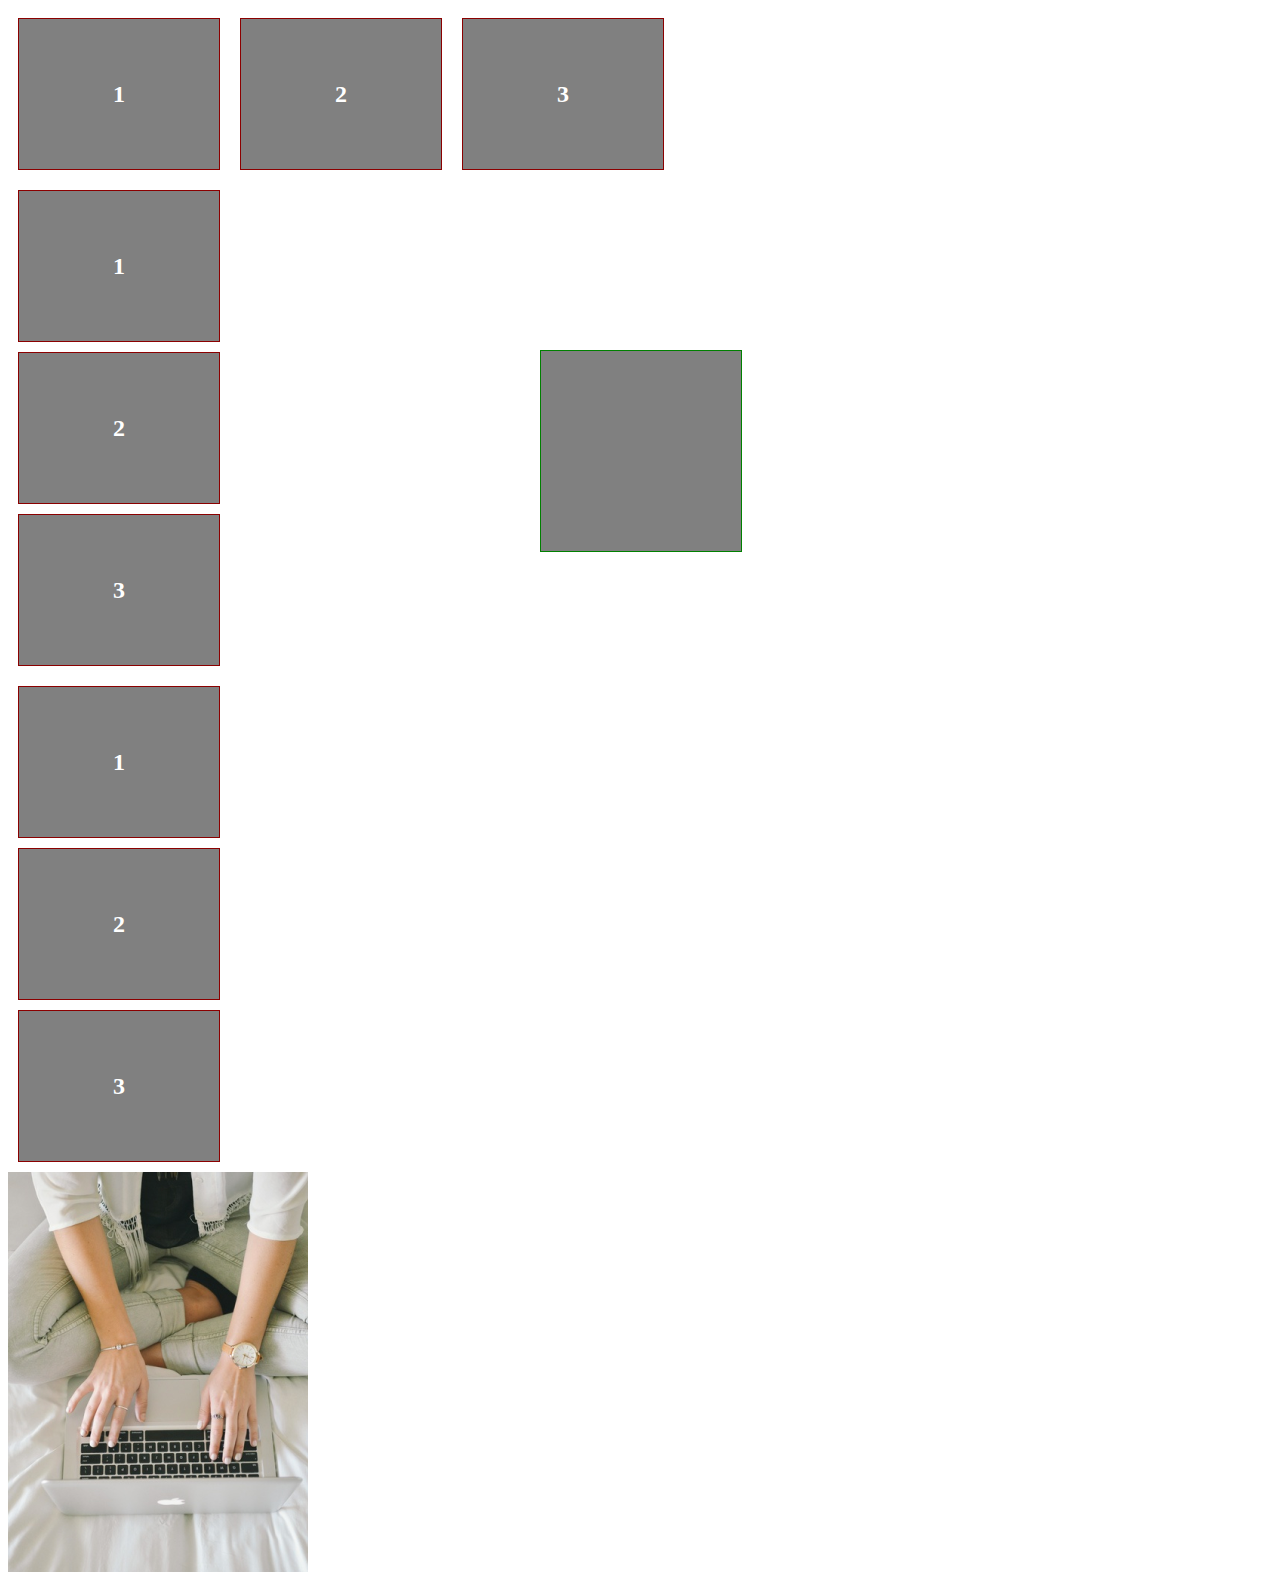
<file: 03/index.html>
<!doctype html>
<html lang="en">
<head>
    <meta charset="UTF-8">
    <meta name="viewport"
          content="width=device-width, user-scalable=no, initial-scale=1.0, maximum-scale=1.0, minimum-scale=1.0">
    <meta http-equiv="X-UA-Compatible" content="ie=edge">
    <title>Lesson 03</title>
    <link rel="stylesheet" href="css/style.css">
</head>
<body>
    <ul class="test-float">
        <li class="fl">1</li>
        <li class="fl">2</li>
        <li class="fl">3</li>
    </ul>
    <ul>
        <li>1</li>
        <li>2</li>
        <li>3</li>
    </ul>
    <div class="example absolute" style="background: red"></div>
    <div class="example fixed"></div>
    <ul>
        <li>1</li>
        <li>2</li>
        <li>3</li>
    </ul>
    <div class="card">
        <img src="img/1.png" alt="">
        <div class="overlay">
            <h2>Lorem ipsum dolor sit.</h2>
        </div>
    </div>
</body>
</html>
</file>
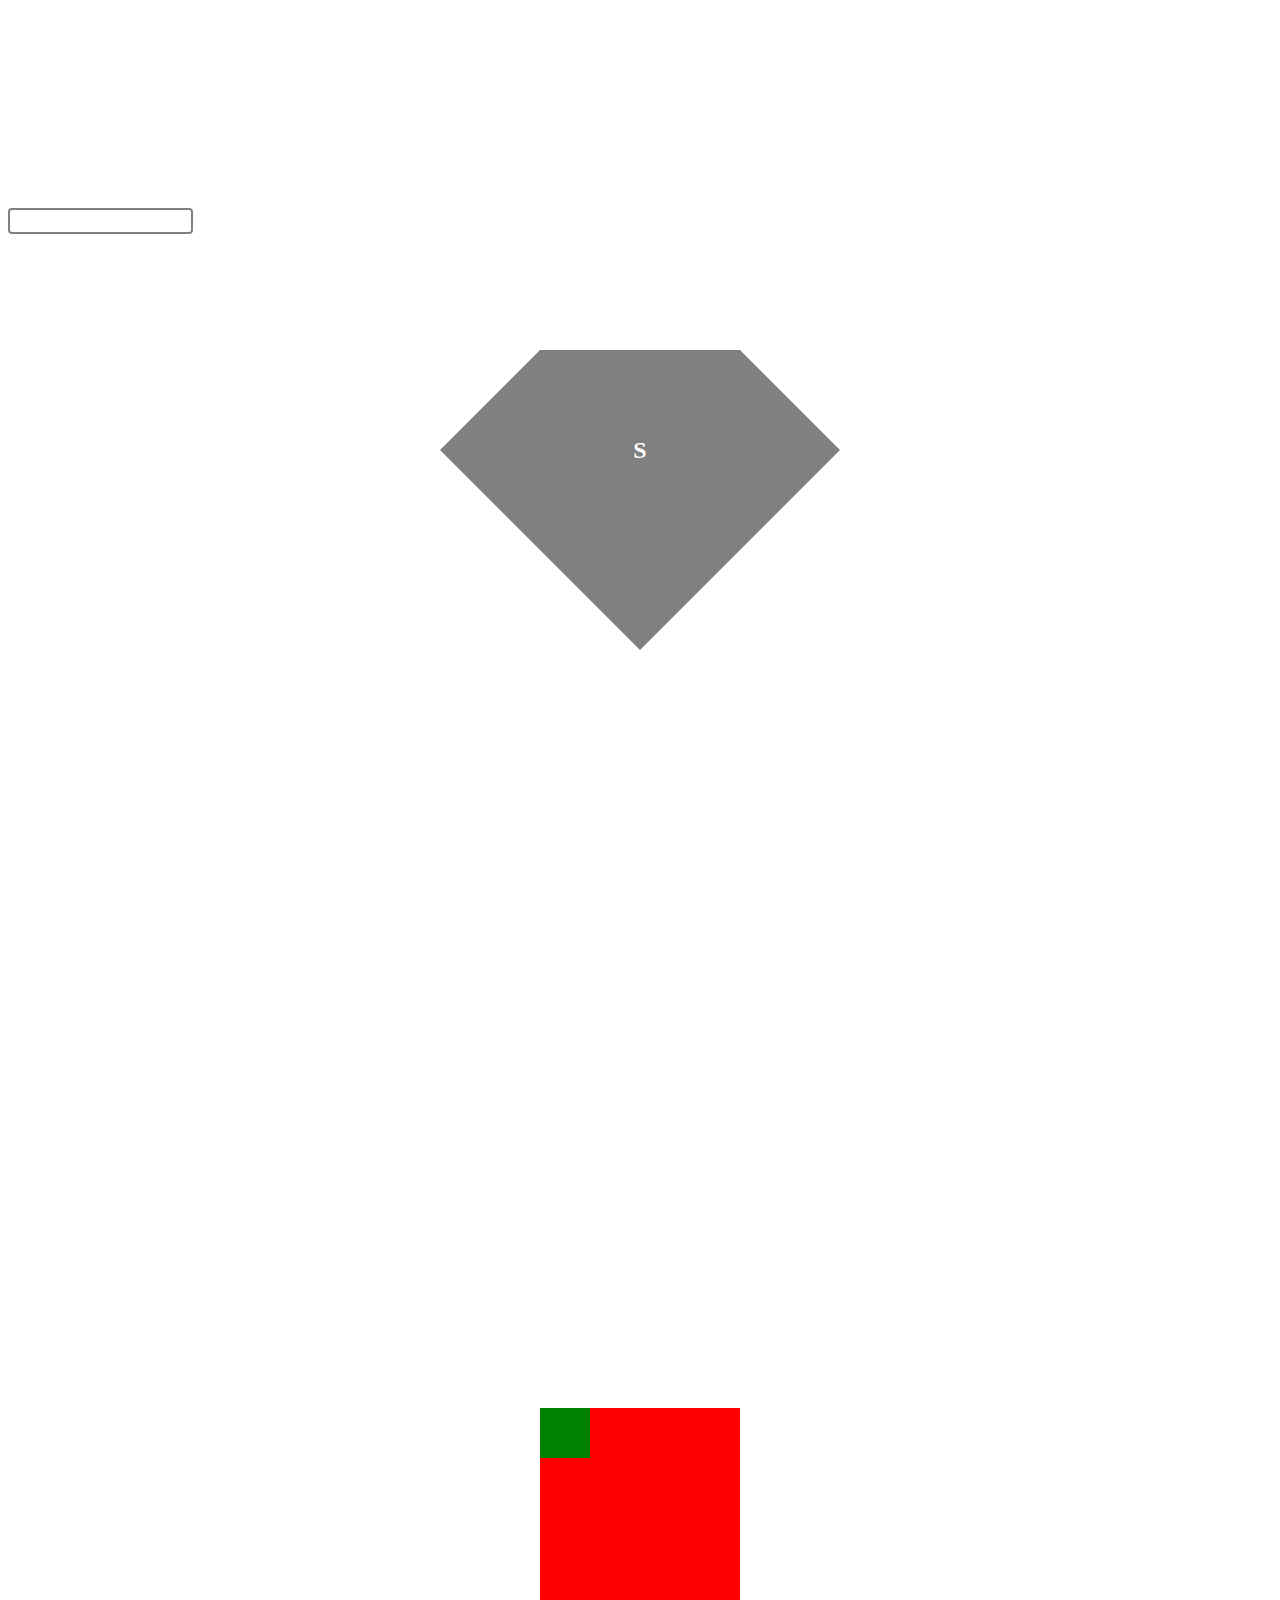
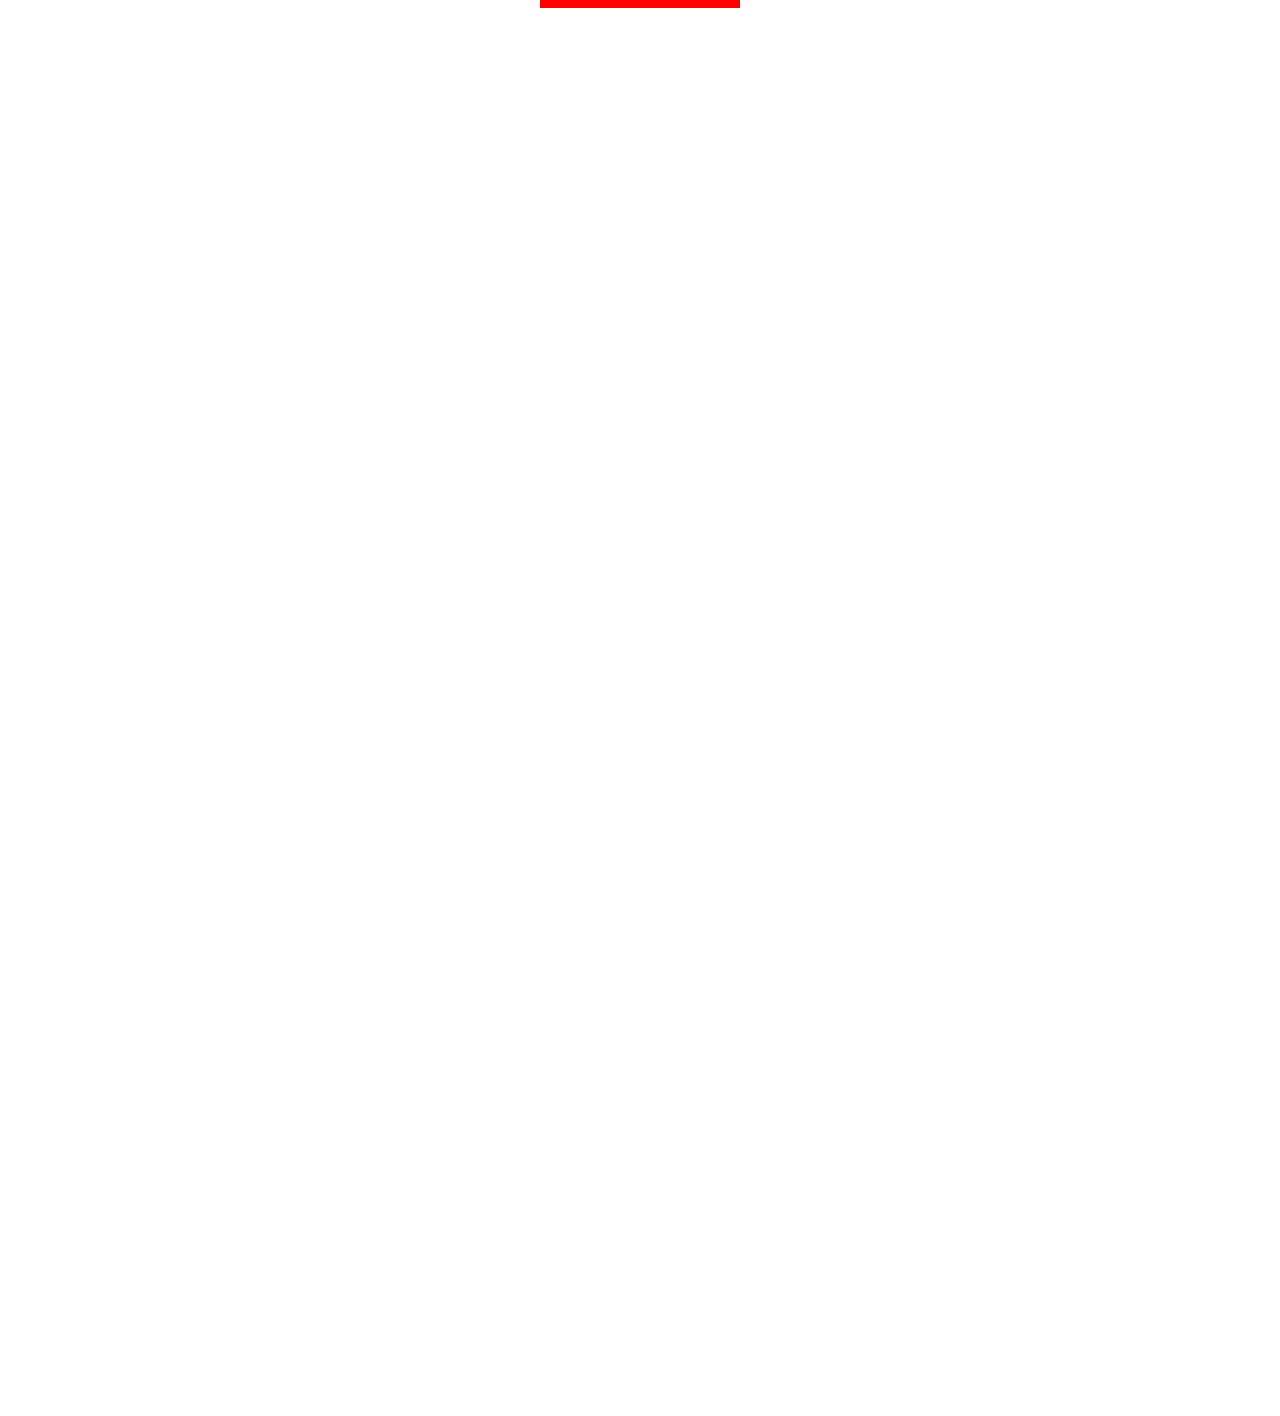
<file: 04/index.html>
<!DOCTYPE html>
<html lang="en">
<head>
    <meta charset="UTF-8">
    <title>Lesson 04</title>
    <link rel="stylesheet" href="css/style.css">
</head>
<body>
<div class="example fixed">
    <div class="top-bottom">
        S
    </div>
</div>
<div class="example absolute red">
    <div class="example1"></div>
</div>

<form class="form">
    <input type="text" class="control">
</form>
</body>
</html>
</file>
<file: 03/css/style.css>
li {
    width: 200px;
    height: 150px;
    background: gray;
    border: 1px solid darkred;
    margin: 10px;
    display: flex;
    justify-content: center;
    align-items: center;
    color: #FFFFFF;
    font-size: 24px;
    font-weight: bold;
}

li.fl {
    float: left;
}

ul {
    list-style: none;
    padding: 0;
    margin: 0;
    overflow: hidden;
}

.example {
    width: 200px;
    height: 200px;
    background: gray;
    border: 1px solid green;
    transition: all .2s ease;
}

.example:hover {
    transform: rotate(240deg);

}

.rotate45 {
    transform: rotate(45deg);
}

.absolute {
    position: absolute;
    top: calc(50% - 100px);
    left: calc(50% - 100px);
}

.static {
    position: static !important;
}

.fixed {
    position: fixed !important;
    top: calc(50% - 100px);
    left: calc(50% - 100px);
}

.card {
    position: relative;
    width: 300px;
    height: 400px;
}
.card:hover .overlay {
    opacity: 1;
}
.overlay {
    position: absolute;
    background: rgba(0, 0, 0, .3);
    top: 10px;
    left: 10px;
    width: 280px;
    height: 380px;
    color: white;
    display: flex;
    opacity: 0;
    justify-content: center;
    align-items: center;
    transition: opacity .5s ease ;
}
</file>
<file: 04/css/style.css>
.example {
    width: 200px;
    height: 200px;
    background: gray;
    transition: all .2s ease;
}

.example.fixed::after {
    content: ' ';
    width: 0;
    height: 0;
    border-top: 100px solid transparent;
    border-bottom: 100px solid transparent;
    border-left: 100px solid gray;
    position: absolute;
    right: -100px;
}

.example.fixed::before {
    content: ' ';
    width: 0;
    height: 0;
    border-top: 100px solid transparent;
    border-bottom: 100px solid transparent;
    border-right: 100px solid gray;
    position: absolute;
    left: -100px;
}

.top-bottom {
    position: absolute;
    top: 0;
    left: 0;
    width: 100%;
    height: 100%;
    display: flex;
    justify-content: center;
    align-items: center;
    color: white;
    font-size: 24px;
    font-weight: bold;
}

.top-bottom::after {
    content: ' ';
    width: 0;
    height: 0;
    border-left: 100px solid transparent;
    border-right: 100px solid transparent;
    border-top: 100px solid gray;
    position: absolute;
    bottom: -100px;
}

.absolute {
    position: relative;
    top: calc(50% - 100px);
    left: calc(50% - 100px);
    z-index: 1;
}

.fixed {
    position: fixed !important;
    top: calc(50% - 100px);
    left: calc(50% - 100px);
    z-index: 2;
}

.red {
    background: red;
}

body {
    height: 3000px;
}

.example1 {
    width: 50px;
    height: 50px;
    position: absolute;
    background: green;
    z-index: 300;
}

.control {
    outline: none;
    border-radius: 4px;
    border: 2px solid gray;
    height: 20px;
}

.control:hover {
    border-color: #313A5A;
}

.control:focus {
    border-color: green;
}
</file>
